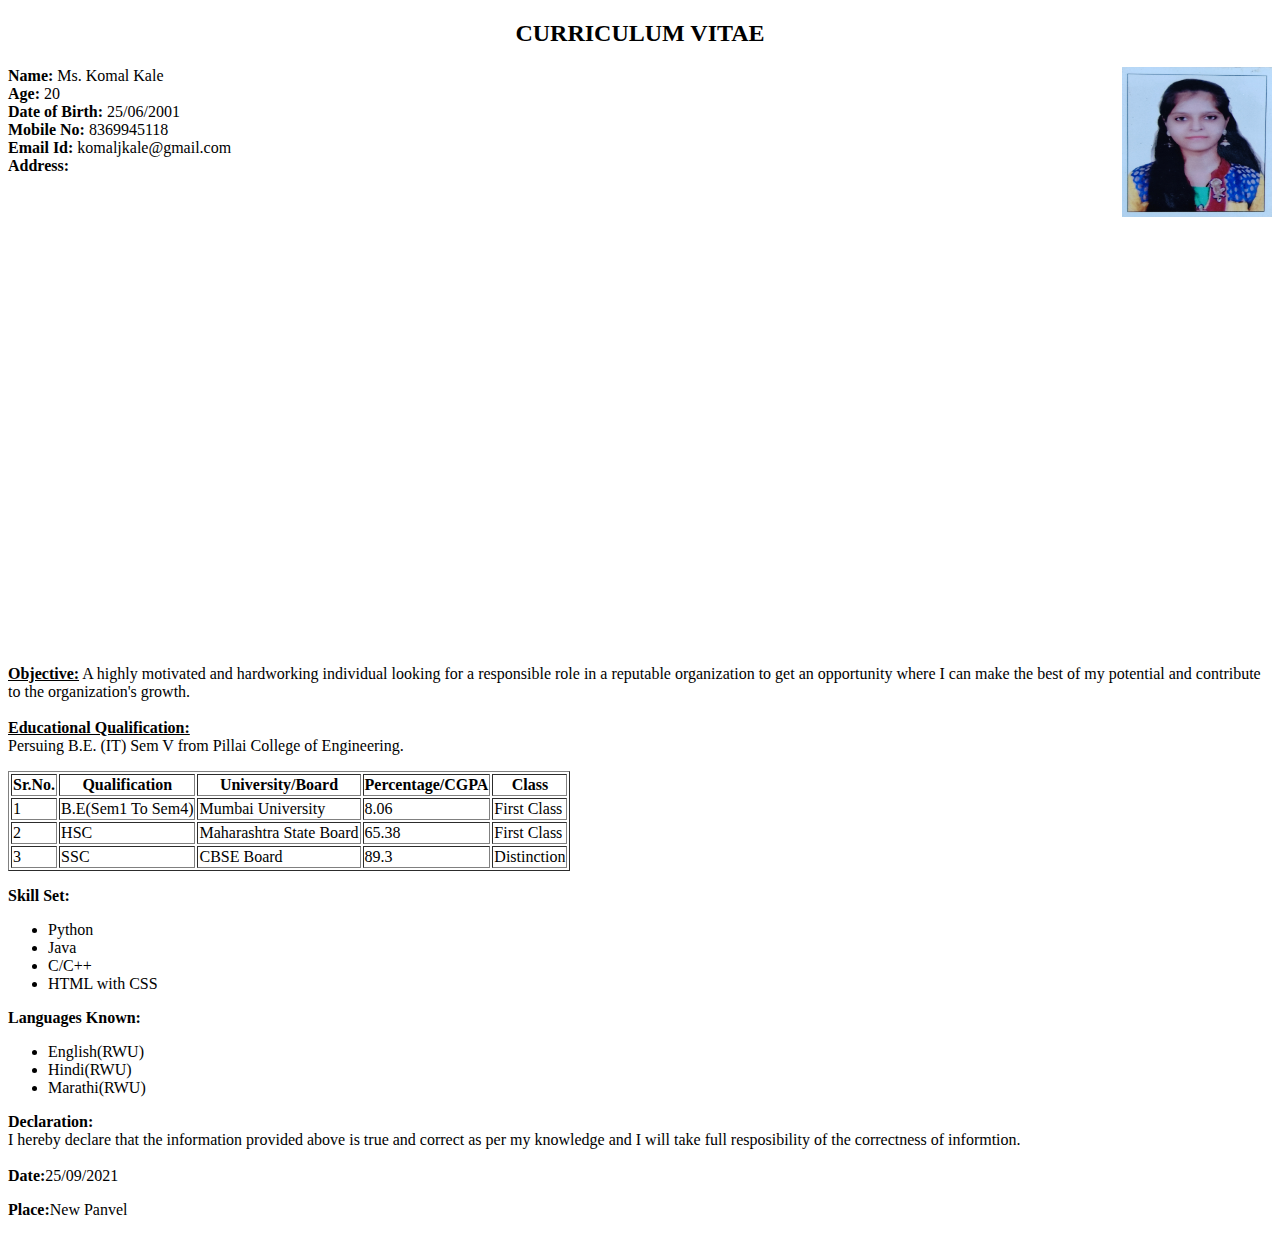
<file: index.html>
<!DOCTYPE html>
<html lang="en">
  <head>
    
    <meta charset="utf-8" />
    <meta name="viewport" content="width=200px, initial-scale=1" />
   
      

    <title>CV</title>
</head>
<body>
  <h2 align="center">
    CURRICULUM VITAE
  </h2>
<img src="image.jpg" height="150px" width="150px" align="right">
  <p>
    <b>Name:</b> 
    Ms. Komal Kale
    <br>
    <b>Age:</b>
    20
    <br>
<b>Date of Birth:</b> 
    25/06/2001
    <br>
    <b>Mobile No:</b>
    8369945118
    <br>
    <b>Email Id:</b>
    komaljkale@gmail.com
    <br>
    <b>Address:</b><br>
    <iframe src="https://www.google.com/maps/embed?pb=!1m18!1m12!1m3!1d3771.042503911299!2d73.01281071437656!3d19.06186875737122!2m3!1f0!2f0!3f0!3m2!1i1024!2i768!4f13.1!3m3!1m2!1s0x3be7c15d16d14b21%3A0xa087d0cbc465733e!2sSatyam%20Co-op.%20Hos.%20Soc.!5e0!3m2!1sen!2sin!4v1633313775485!5m2!1sen!2sin" width="600" height="450" style="border:0;" allowfullscreen="" loading="lazy"></iframe>
    <br><br><br>
    <b><u>Objective:</b></u>
    A highly motivated and hardworking individual looking for a responsible role in a reputable organization to get an opportunity where I can make the best of my potential and contribute to the organization's growth.
   <br><br>
    <b><u>Educational Qualification:</b></u>
  <br>
  Persuing B.E. (IT) Sem V from Pillai College of Engineering.
  </p>
  
  <table border="1">
    <tr>
      <th>Sr.No.</th>
      <th>Qualification</th>
      <th>University/Board</th>
      <th>Percentage/CGPA</th>
      <th>Class</th>
    </tr>
    <tr>
      <td>1</td>
      <td>B.E(Sem1 To Sem4)</td>
      <td>Mumbai University</td>
      <td>8.06</td>
      <td>First Class</td>   
    </tr>
    <tr>
      <td>2</td>
      <td>HSC</td>
      <td>Maharashtra State Board</td>
      <td>65.38</td>
      <td>First Class</td>   
    </tr>
    <tr>
      <td>3</td>
      <td>SSC</td>
      <td>CBSE Board</td>
      <td>89.3</td>
      <td>Distinction</td>   
    </tr>
  </table>
  
  <p>
    <b>Skill Set:</b>
    <br>
    <ul>
      <li>Python</li>
      <li>Java</li>
      <li>C/C++</li>
      <li>HTML with CSS</li>
    </ul>
  <b>Languages Known:</b><ul>
  <li>English(RWU)</li>
  <li>Hindi(RWU)</li>
  <li>Marathi(RWU)</li>
  </ul>                   
  </p>
  <p>
    <b>Declaration:</b><br>
    I hereby declare that the information provided above is true and correct as per my knowledge and I will take full resposibility of the correctness of informtion.
    
    <br><br>
    <b>Date:</b>25/09/2021   
    <br>
    </p>
    <div>
    
    <b>Place:</b>New Panvel  </p>    
    
    </div>
    </body>
   </html>
</file>
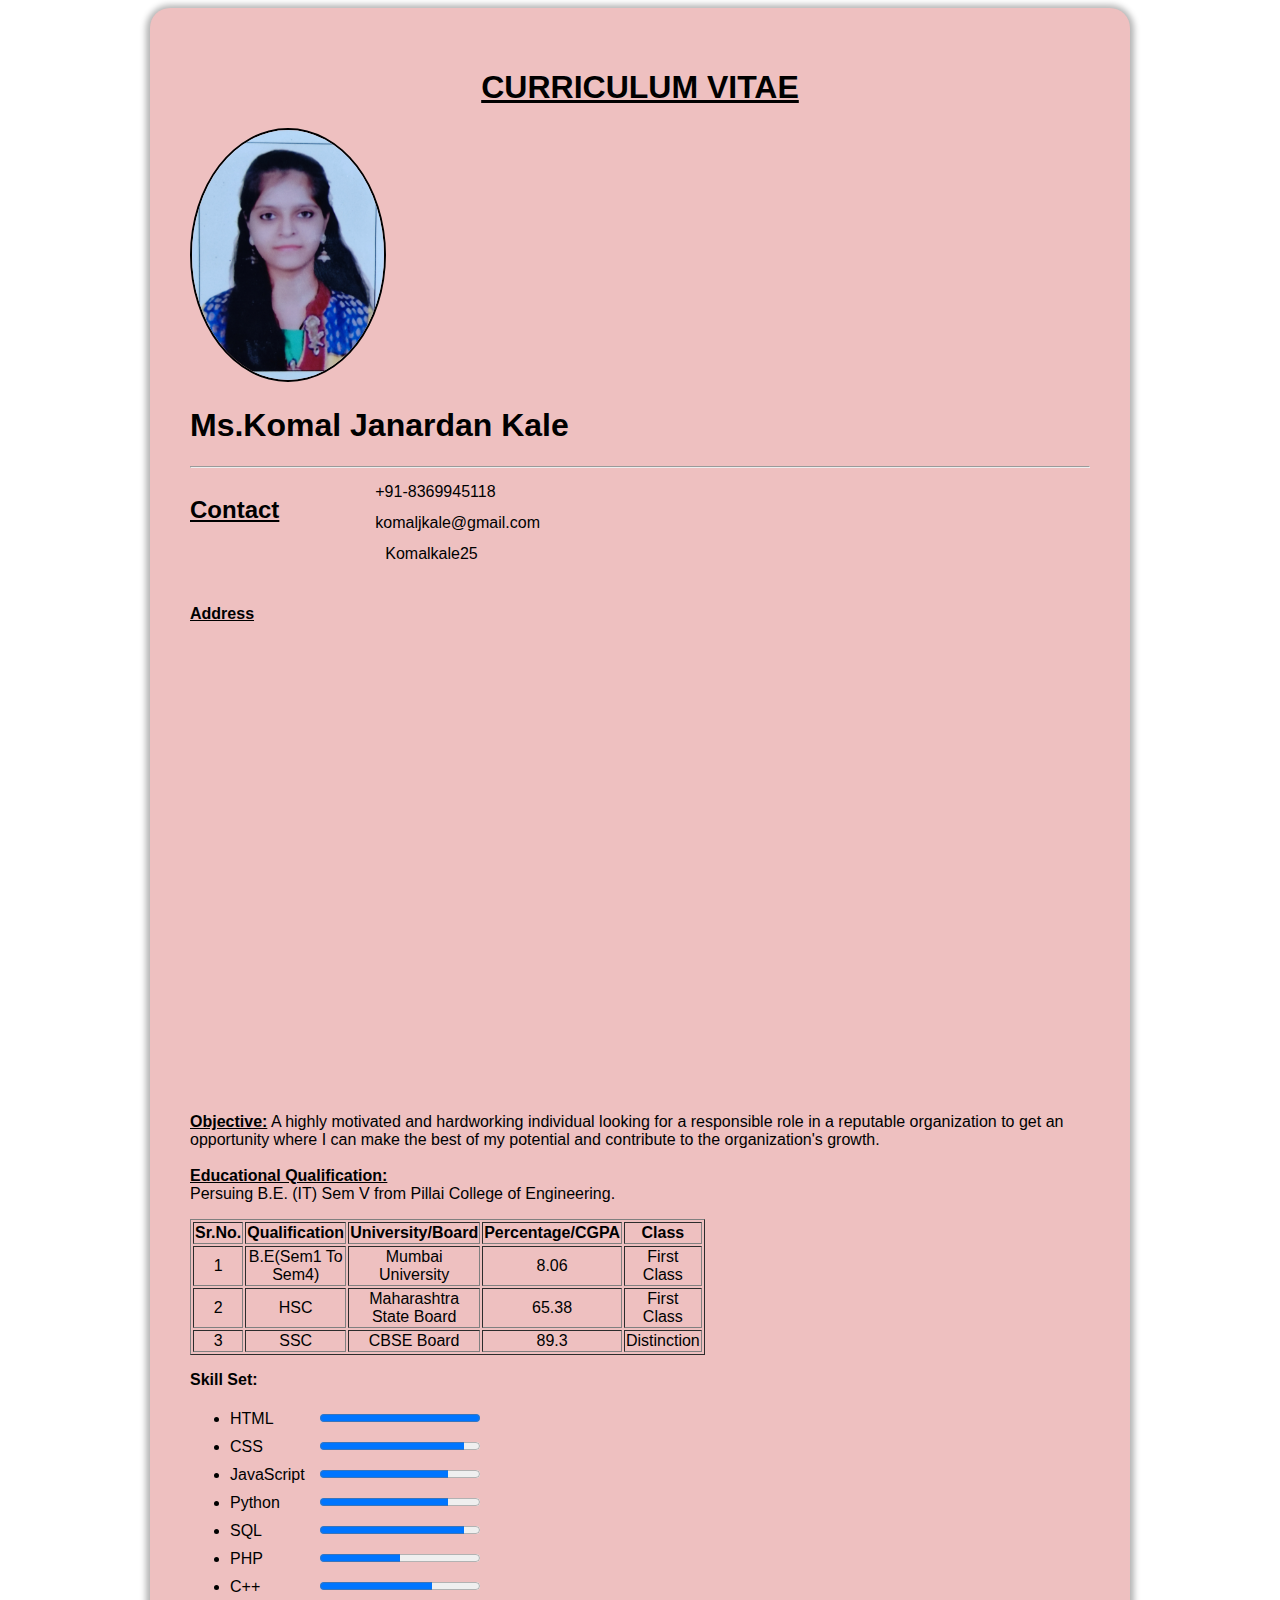
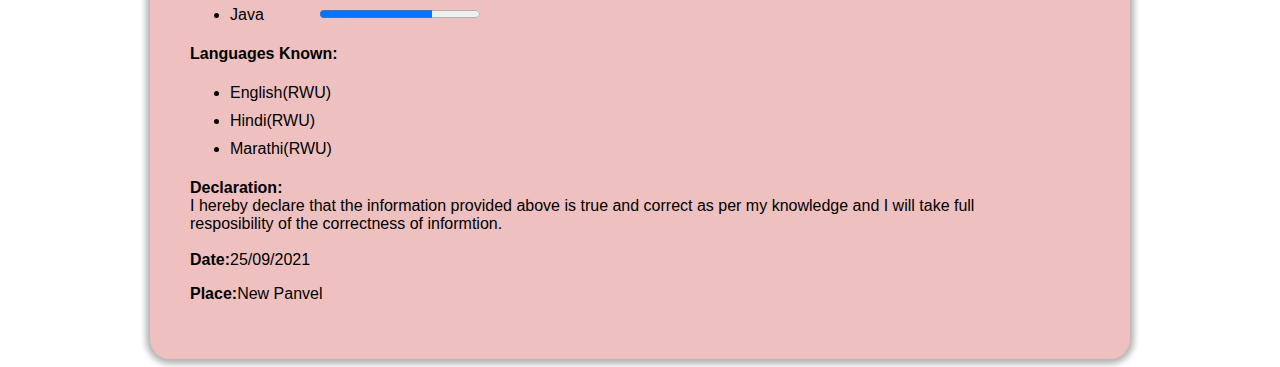
<file: exp_2-css.html>
<!DOCTYPE html>
<html lang="en">
  <head>
    
    <meta charset="utf-8" />
    <meta name="viewport" content="width=200px, initial-scale=1" />
	<link rel="stylesheet" href="https://use.fontawesome.com/releases/v5.15.4/css/all.css" integrity="sha384-DyZ88mC6Up2uqS4h/KRgHuoeGwBcD4Ng9SiP4dIRy0EXTlnuz47vAwmeGwVChigm" crossorigin="anonymous">
<style>
.container{
    width: 90%;
    height:auto;
    max-width: 900px;
    margin-left: auto;
    margin-right:auto;
    border-radius: 20px;
    padding:40px;
    font-family:Arial, Helvetica, sans-serif;
    background-color:rgb(238, 192, 192);
    box-shadow: 0px 1px 6px 4px rgba(0,0,0,0.3);
}
img{
    border-radius: 100%;
}
.list{
    list-style: none;
}
#contact{
    display: flex;
    width:90%;
    max-width:350px;
    justify-content:space-between;
}
p{
    width:90%;
}
.contact{
    color:black;
    text-decoration: none;
}
li{
    padding:5px 0;
}
i{
    font-size:18px;
    padding-right:10px;
}
table{
    width:70%;
    max-width:400px;
    text-align: center;
}
.rate{
    width:75%;
    max-width: 250px;
}
.rate progress{
    float: right;
}
ol ul{
    padding-left:0;
}
</style>
      

    <title>CV</title>
</head>
<body style="background-colour:rgb(238, 192, 192)">
            <div class="container">
            <h1 style="text-align:center;"><u>CURRICULUM VITAE</u></h1>
            <img src="image.jpg" height=250px border=2px><br>
            <h1>Ms.Komal Janardan Kale</h1><hr>
            <div id="contact">
                <h2><u>Contact</u></h2>
                <div>
                    <li class="list"><i class="fas fa-phone"></i><a href="tel:+91-8369945118" class="contact">+91-8369945118</a></li>
                    <li class="list"><i class="fas fa-envelope"></i><a href="mailto:komaljkale@gmail.com" class="contact">komaljkale@gmail.com</a></li>
                    <li class="list"><a href="https://www.linkedin.com/in/komal-kale-b07bb1214"><i class="fab fa-linkedin contact"></i></a>
                    <i class="fab fa-github-square"></i><a class="contact" href="https://github.com/Komalkale25">Komalkale25</a></li>
                </div>
            </div>
    <br><br>
    <b><u>Address</u></b><br>
    <iframe src="https://www.google.com/maps/embed?pb=!1m18!1m12!1m3!1d3771.042503911299!2d73.01281071437656!3d19.06186875737122!2m3!1f0!2f0!3f0!3m2!1i1024!2i768!4f13.1!3m3!1m2!1s0x3be7c15d16d14b21%3A0xa087d0cbc465733e!2sSatyam%20Co-op.%20Hos.%20Soc.!5e0!3m2!1sen!2sin!4v1633313775485!5m2!1sen!2sin" width="600" height="450" style="border:0;" allowfullscreen="" loading="lazy"></iframe>
    <br><br><br>
    <b><u>Objective:</b></u>
    A highly motivated and hardworking individual looking for a responsible role in a reputable organization to get an opportunity where I can make the best of my potential and contribute to the organization's growth.
   <br><br>
    <b><u>Educational Qualification:</b></u>
  <br>
  Persuing B.E. (IT) Sem V from Pillai College of Engineering.
  </p>
  
  <table border="1">
    <tr>
      <th>Sr.No.</th>
      <th>Qualification</th>
      <th>University/Board</th>
      <th>Percentage/CGPA</th>
      <th>Class</th>
    </tr>
    <tr>
      <td>1</td>
      <td>B.E(Sem1 To Sem4)</td>
      <td>Mumbai University</td>
      <td>8.06</td>
      <td>First Class</td>   
    </tr>
    <tr>
      <td>2</td>
      <td>HSC</td>
      <td>Maharashtra State Board</td>
      <td>65.38</td>
      <td>First Class</td>   
    </tr>
    <tr>
      <td>3</td>
      <td>SSC</td>
      <td>CBSE Board</td>
      <td>89.3</td>
      <td>Distinction</td>   
    </tr>
  </table>
  
  <p>
    <b>Skill Set:</b>
    <br>
    <ul class="rate">
                <li>HTML <progress value="10" max="10"></progress></li>
                <li>CSS <progress value="9" max="10"></progress></li>
                <li>JavaScript <progress value="8" max="10"></progress></li>
                <li>Python <progress value="8" max="10"></progress></li>
                <li>SQL <progress value="9" max="10"></progress></li>
                <li>PHP <progress value="5" max="10"></progress></li>
                <li>C++ <progress value="7" max="10"></progress></li>
                <li>Java <progress value="7" max="10"></progress></li>
            </ul>
  <b>Languages Known:</b><ul>
  <li>English(RWU)</li>
  <li>Hindi(RWU)</li>
  <li>Marathi(RWU)</li>
  </ul>                   
  </p>
  <p>
    <b>Declaration:</b><br>
    I hereby declare that the information provided above is true and correct as per my knowledge and I will take full resposibility of the correctness of informtion.
    
    <br><br>
    <b>Date:</b>25/09/2021   
    <br>
    </p>
    <div>
    
    <b>Place:</b>New Panvel  </p>    
    
    </div>
    </body>
   </html>
</file>
